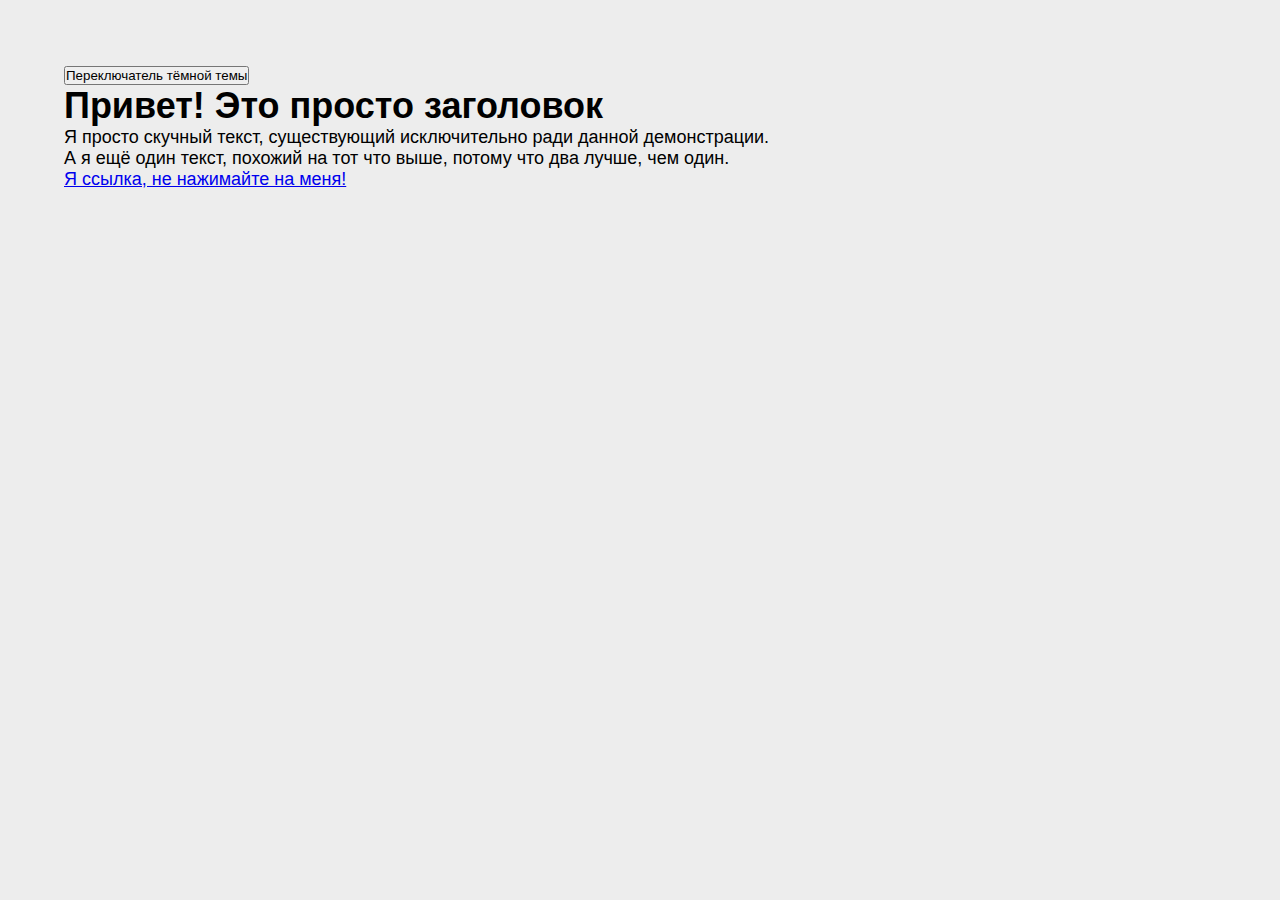
<file: js_sr_Antoniuk/cw_bw_theme/index.html>
<!DOCTYPE html>
<html lang="en">
<head>
    <meta charset="UTF-8">
    <meta http-equiv="X-UA-Compatible" content="IE=edge">
    <meta name="viewport" content="width=device-width, initial-scale=1.0">
    <title>Document</title>
    <script src="script.js"></script>
    <link rel="stylesheet" href="styles.css">
</head>
<body>

    <!-- https://cdpn.io/webref/fullpage/oNZgeox?anon=true&view= -->

    <button class="btn-toggle">Переключатель тёмной темы</button>

    <h1>Привет! Это просто заголовок</h1>

    <p>Я просто скучный текст, существующий исключительно ради данной демонстрации.</p>
    
    <p>А я ещё один текст, похожий на тот что выше, потому что два лучше, чем один.</p>
    
    <a href="#">Я ссылка, не нажимайте на меня!</a>
    
</body>
</html>
</file>
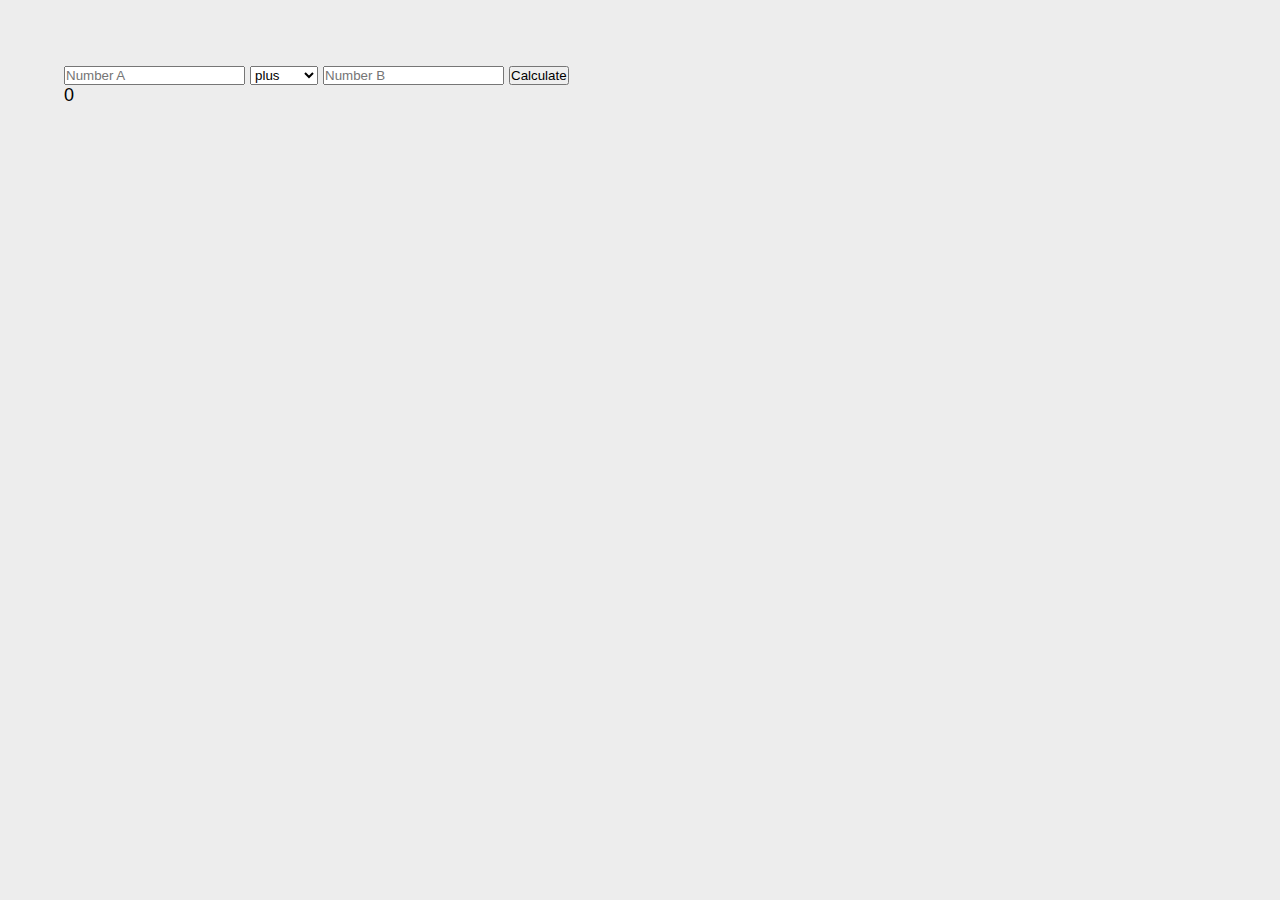
<file: js_sr_Antoniuk/cw_calc/index.html>
<!DOCTYPE html>
<html lang="en">
<head>
    <meta charset="UTF-8">
    <meta http-equiv="X-UA-Compatible" content="IE=edge">
    <meta name="viewport" content="width=device-width, initial-scale=1.0">
    <title>Document</title>
    <script src="script.js"></script>
    <link rel="stylesheet" href="styles.css">
</head>
<body>

    <!-- https://cdpn.io/malachite/fullpage/rzdWax?view= -->

    <div class="calc">
        <form>
        <input type="number" name="calc_number_a" placeholder="Number A">

        <select name="calc_operation">
            <option value="add">plus</option>
            <option value="minus">minus</option>
            <option value="divide">divide</option>
            <option value="multiply">multiply</option>
        </select>
        <input type="number" name="calc_number_b" placeholder="Number B">
        <button type="button">Calculate</button>
        </form>

        <div class="calc__answer">0</div>
    </div>
    
</body>
</html>
</file>
<file: js_sr_Antoniuk/cw_bw_theme/styles.css>
* {
    margin: 0;
    padding: 0;
}

body {
    padding: 5%;
    font-family: Arial, Helvetica, sans-serif;
    font-size: 18px;
    background-color: #ededed;
}

.dark_theme {
    background-color: #000; 
    color: #fff;
}
</file>
<file: js_sr_Antoniuk/cw_calc/styles.css>
* {
    margin: 0;
    padding: 0;
}

body {
    padding: 5%;
    font-family: Arial, Helvetica, sans-serif;
    font-size: 18px;
    background-color: #ededed;
}
</file>
